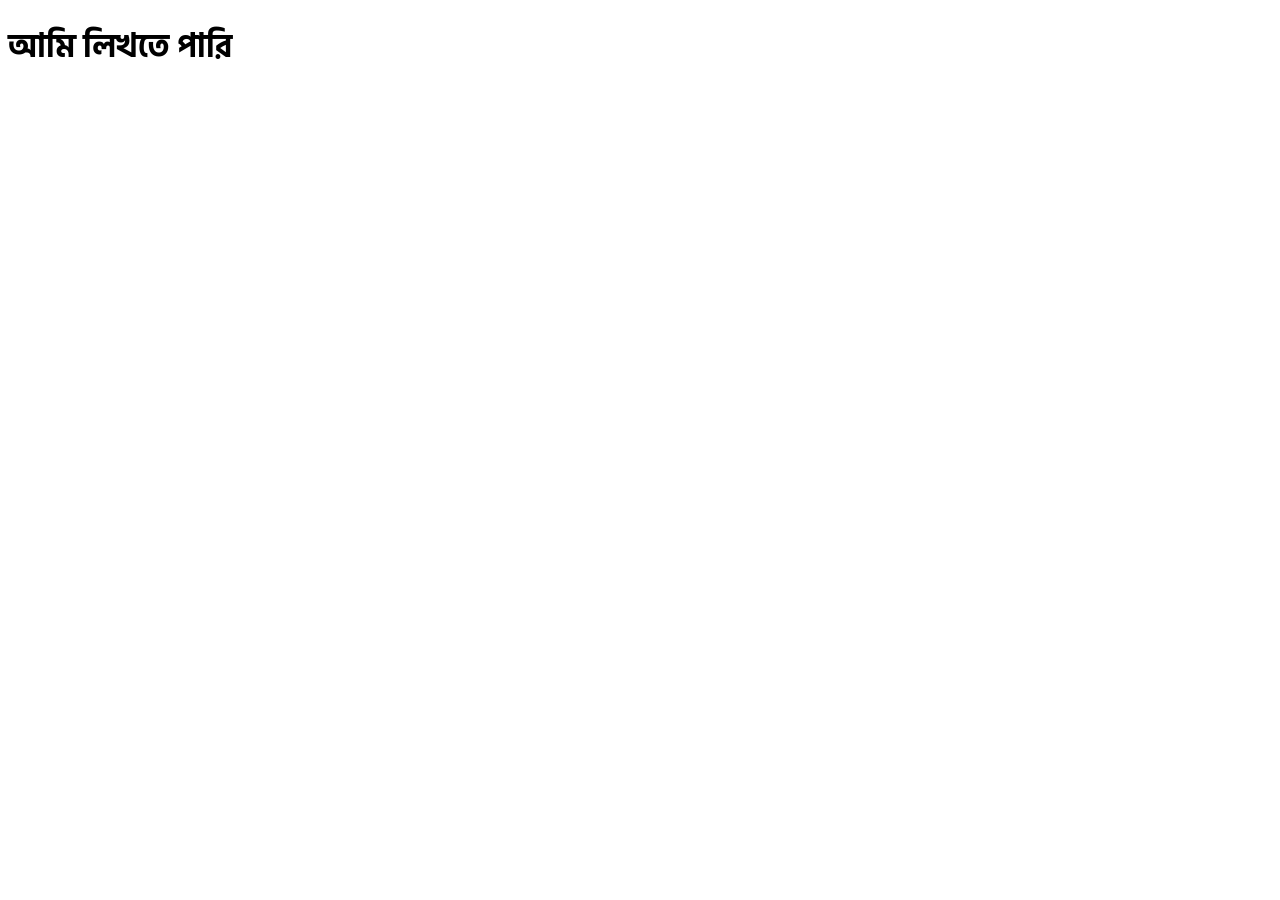
<file: index.html>
<!DOCTYPE html>
<html lang="en">
<head>
    <meta charset="UTF-8">
    <meta name="viewport" content="width=device-width, initial-scale=1.0">
    <link href="https://fonts.googleapis.com/css2?family=Hind+Siliguri:wght@300;400;500;600;700&display=swap" rel="stylesheet">
    <link rel="stylesheet" href="style.css">
    <title>Document</title>
</head>
<body>
    <h1>আমি লিখতে পারি</h1>
</body>
</html>
</file>
<file: style.css>
body {
    font-family: 'hind siliguri';
}
</file>
